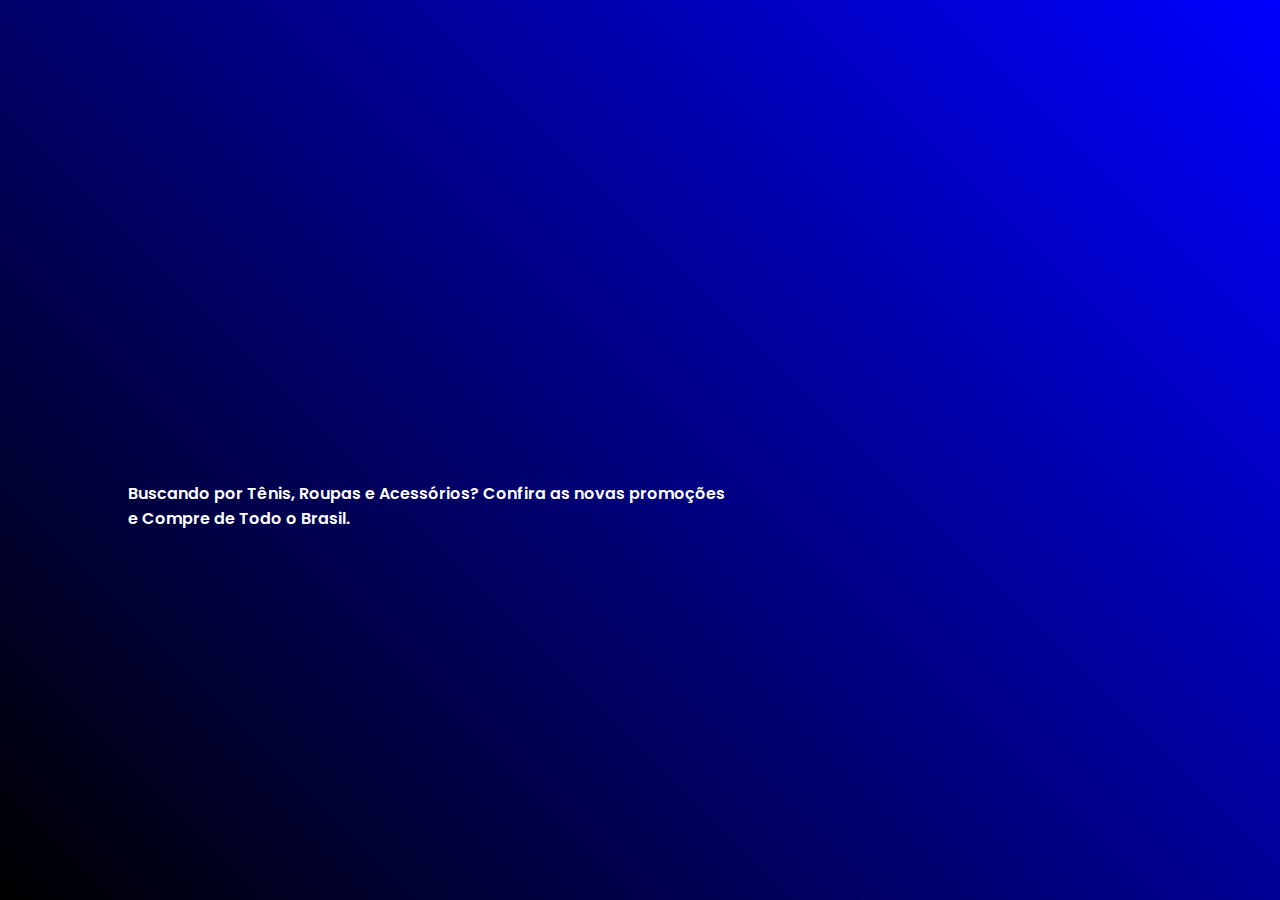
<file: index.html>
<!DOCTYPE html>
<html lang="en">
<head>
    <meta charset="UTF-8">
    <meta name="viewport" content="width=device-width, initial-scale=1.0">
    <title>Adidas</title>
    <link rel="stylesheet" href="style.css">
</head>
<body>

    <header class="header">        
        <a href="" class="logo">Adidas.</a>
    
        <nav class="navbar">
            <a href="index.html" style="--i:1;"  class="active">Início</a>
            <a href="products.html" style="--i:2;">Produtos</a>
            <a href="#" style="--i:3;">Contato</a>
            <a href="indexen.html" style="--i:4;">Versão em Inglês</a>
        </nav>
        </header>

        <section class="home">
            <div class="home-content">
                <h3>Olá, seja bem-vindo a</h3>
                <h1>Adidas</h1>
                <p>Buscando por Tênis, Roupas e Acessórios? Confira as novas promoções e Compre de Todo o Brasil.</p>

                <a href="products.html"><button class="btn">Confira já!</button></a>

            </div>

            <div class="home-img">
                <img src="images/adidas_logo_3d_model_c4d_max_obj_fbx_ma_lwo_3ds_3dm_stl_384267-removebg-preview.png">
            </div>

        </section>
    
</body>
</html>
</file>
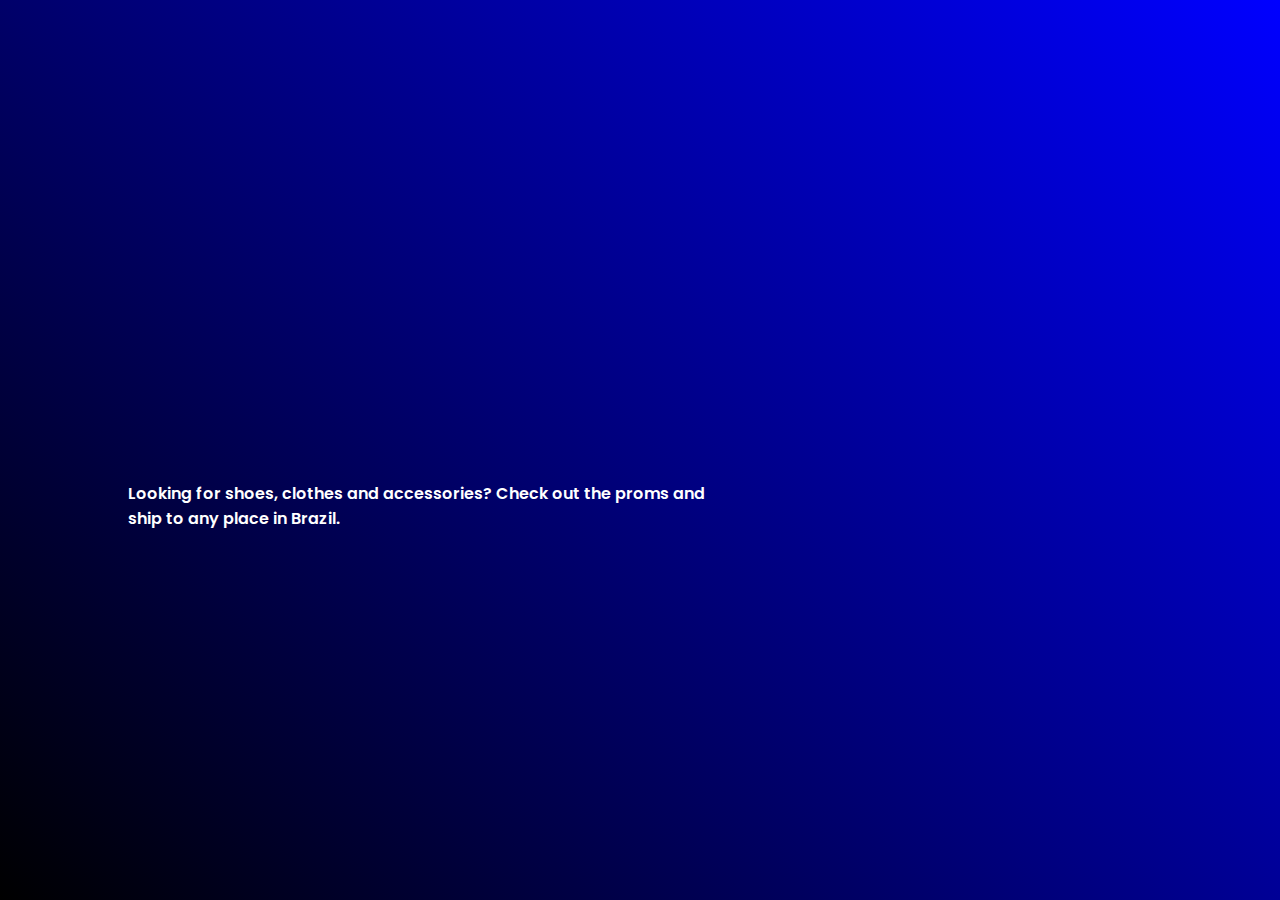
<file: indexen.html>
<!DOCTYPE html>
<html lang="en">
<head>
    <meta charset="UTF-8">
    <meta name="viewport" content="width=device-width, initial-scale=1.0">
    <title>Adidas</title>
    <link rel="stylesheet" href="style.css">
</head>
<body>

    <header class="header">        
        <a href="indexen.html" class="logo">Adidas.</a>
    
        <nav class="navbar">
            <a href="indexen.html" style="--i:1;"  class="active">Home</a>
            <a href="enproducts.html" style="--i:2;">Products</a>
            <a href="#" style="--i:3;">Contact</a>
            <a href="index.html" style="--i:4;">Portuguese Version</a>
        </nav>
        </header>

        <section class="home">
            <div class="home-content">
                <h3>Hi, welcome to</h3>
                <h1>Adidas</h1>
                <p>Looking for shoes, clothes and accessories? Check out the proms and ship to any place in Brazil.</p>

                <a href="enproducts.html"><button class="btn">Check Out!</button></a>

            </div>

            <div class="home-img">
                <img src="images/adidas_logo_3d_model_c4d_max_obj_fbx_ma_lwo_3ds_3dm_stl_384267-removebg-preview.png">
            </div>

        </section>
    
</body>
</html>
</file>
<file: style.css>
@import url("https://fonts.googleapis.com/css2?family=Poppins:wght@300;400;500;600;700;800;900&display=swap");

* {
    margin: 0;
    padding: 0;
    box-sizing: border-box;
    font-family: 'Poppins', sans-serif;
}

body {
    background: linear-gradient(45deg, black, blue);
}

.header {
    position: fixed;
    top: 0;
    left: 0;
    width: 100%;
    padding: 20px 10%;
    background: transparent;
    display: flex;
    justify-content: space-between;
    align-items: center;
}

.logo {
    font-size: 25px;
    color: #fff;
    text-decoration: none;
    font-weight: 600;
    cursor: default;
    opacity: 0;
    animation: slideRight 1s ease forwards;
    transition: .5s;
}

.logo:hover {
    color: #1900ff;
    cursor: pointer;
}

.navbar a {
    display: inline-block;
    font-size: 18px;
    color: #fff;
    text-decoration: none;
    font-weight: 500;
    margin-left: 35px;
    transition: 0.5s;
    opacity: 0;
    animation: slideTop 0.5s ease forwards;
    animation-delay: calc(0.2s * var(--i));
}

.navbar a:hover,
.navbar a.active {
    color: #7f74e4;
}

.home {
    height: 100vh;
    display: flex;
    align-items: center;
    padding: 60px 10% 0;
}

.home-content {
    max-width: 600px;
}

.home-content h1 {
    color: #fff;
    font-size: 56px;
    line-height: 1.2;
    opacity: 0;
    animation: slideRight 1.1s ease forwards;
    filter: drop-shadow(2px 2px 10px #000);
}

.home-content h3 {
    color: #fff;
    font-size: 32px;
    opacity: 0;
    animation: slideLeft 1.1s ease forwards;
}

.home-content p {
    color: #fff;
    margin-top: 10px;
    animation: slideLeft 1.1s ease forwards;
    font-weight: 600;
}

.home-img img {
    position: absolute;
    bottom: 140px;
    right: 10px;
    width: 40%;
    pointer-events: none;
    margin-left: 30px;
    opacity: 0;
    animation: slideBottom 1.1s ease forwards;
    filter: drop-shadow(2px 2px 10px #000);
}

.btn {
    display: inline-block; /* Ensure they behave like block elements */
    margin-top: 20px;
    padding: 12px 28px;
    background: #1900ff;
    border-radius: 40px;
    box-shadow: 0 0 10px #00087c8e;
    font-size: 16px;
    color: #fff;
    letter-spacing: 1px;
    text-decoration: none;
    font-weight: 600;
    opacity: 0;
    animation: slideTop 1.5s ease forwards;
    transition: 0.5s;
    cursor: pointer;
}

.btn:hover {
    background: #fff;
    color: #000;
    box-shadow: 0 0 20px #fff;
}




















/* keyframes */

@keyframes slideRight {
    0%{
        transform: translateX(-100px);
        opacity: 0;
  }

  100%{
    transform: translateX(0);
    opacity: 1;
 } 
}

@keyframes slideLeft {
    0%{
        transform: translateX(100px);
        opacity: 0;
  }

  100%{
    transform: translateX(0);
    opacity: 1;
 } 
}

@keyframes slideTop {
    0%{
        transform: translateY(100px);
        opacity: 0;
  }

  100%{
    transform: translateY(0);
    opacity: 1;
 } 
}

@keyframes slideBottom {
    0%{
        transform: translateY(-100px);
        opacity: 0;
  }

  100%{
    transform: translateY(0);
    opacity: 1;
 } 
}

@keyframes zoomIn {
    0%{
        transform: scale(0);
        opacity: 0;
  }

  100%{
    transform: scale(1);
    opacity: 1;
 } 
}
</file>
